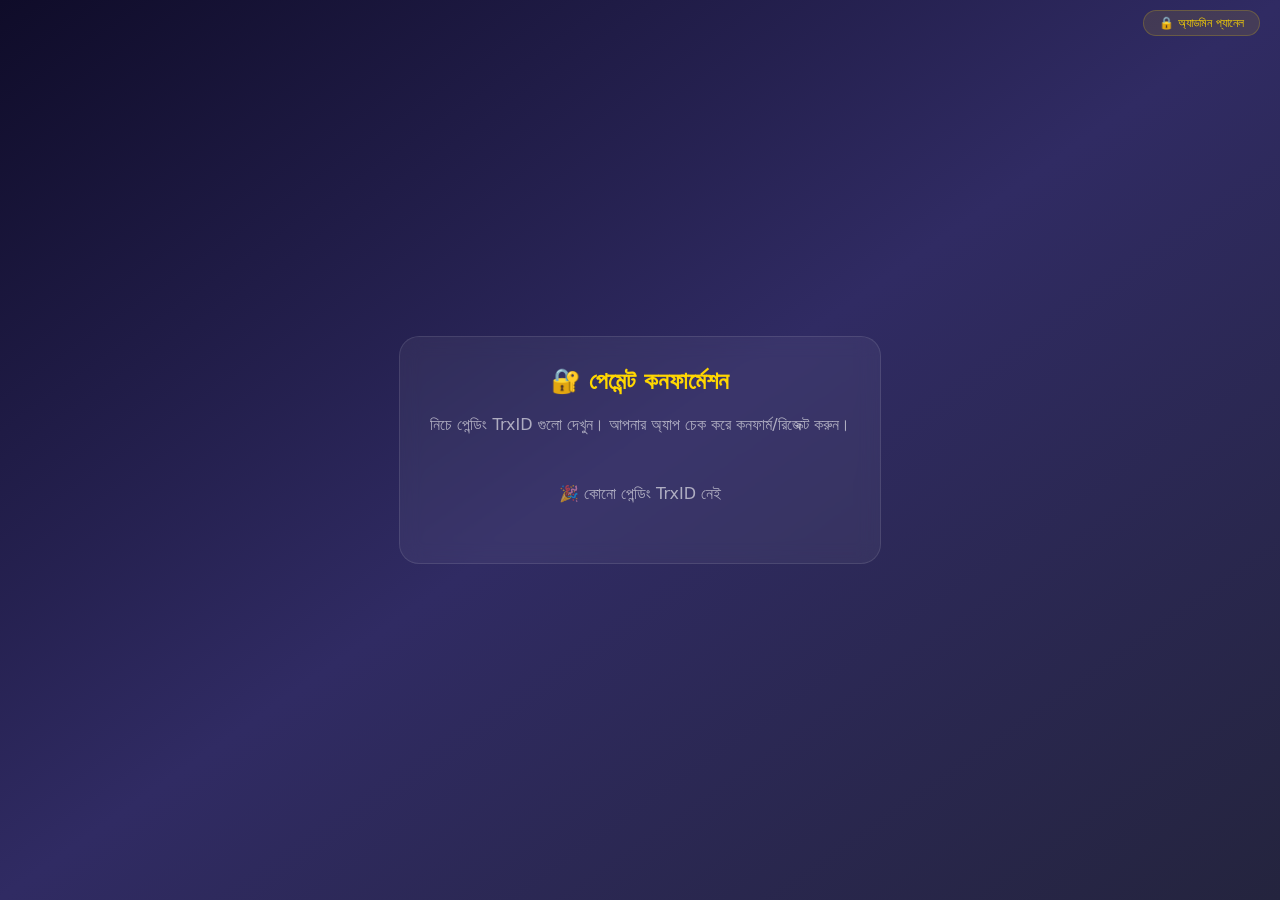
<file: admin.html>
<!DOCTYPE html>
<html lang="bn">
<head>
    <meta charset="UTF-8" />
    <meta name="viewport" content="width=device-width, initial-scale=1.0" />
    <title>অ্যাডমিন - কনফার্মেশন</title>
    <link rel="stylesheet" href="style.css" />
    <style>
        .admin-container {
            max-width: 600px;
            margin: 30px auto;
            background: rgba(255,255,255,0.05);
            padding: 30px;
            border-radius: 20px;
            backdrop-filter: blur(10px);
            border: 1px solid rgba(255,255,255,0.1);
        }
        .admin-container h2 {
            color: #ffd700;
            text-align: center;
            margin-bottom: 20px;
        }
        .pending-item {
            background: rgba(255,255,255,0.08);
            padding: 15px;
            border-radius: 12px;
            margin-bottom: 12px;
            display: flex;
            justify-content: space-between;
            align-items: center;
            flex-wrap: wrap;
            gap: 10px;
        }
        .pending-item .info {
            color: #fff;
            font-size: 14px;
        }
        .pending-item .info strong {
            color: #ffd700;
        }
        .btn-confirm {
            background: #00b894;
            color: #fff;
            border: none;
            padding: 8px 20px;
            border-radius: 30px;
            font-weight: 600;
            cursor: pointer;
        }
        .btn-confirm:hover { background: #00a381; }
        .btn-reject {
            background: #ff6b6b;
            color: #fff;
            border: none;
            padding: 8px 20px;
            border-radius: 30px;
            font-weight: 600;
            cursor: pointer;
            margin-left: 5px;
        }
        .btn-reject:hover { background: #e55a5a; }
        .status-badge {
            padding: 4px 12px;
            border-radius: 30px;
            font-size: 12px;
            font-weight: 600;
        }
        .status-pending { background: #fdcb6e; color: #2d3436; }
        #noPending { color: rgba(255,255,255,0.6); text-align: center; padding: 30px; }
        .admin-lock {
            position: fixed;
            top: 10px;
            right: 20px;
            background: rgba(255,215,0,0.1);
            padding: 5px 15px;
            border-radius: 30px;
            color: #ffd700;
            font-size: 12px;
            border: 1px solid rgba(255,215,0,0.2);
        }
    </style>
</head>
<body>
    <div class="admin-lock">🔒 অ্যাডমিন প্যানেল</div>
    <div class="admin-container">
        <h2>🔐 পেমেন্ট কনফার্মেশন</h2>
        <p style="color: rgba(255,255,255,0.6); text-align: center; margin-bottom: 20px;">
            নিচে পেন্ডিং TrxID গুলো দেখুন। আপনার অ্যাপ চেক করে কনফার্ম/রিজেক্ট করুন।
        </p>
        <div id="pendingList">
            <div id="noPending">🎉 কোনো পেন্ডিং TrxID নেই</div>
        </div>
    </div>
    <script>
        let pendingTransactions = [];

        window.addEventListener('storage', function(e) {
            if (e.key === 'pendingTransactions') loadPending();
        });

        function loadPending() {
            const stored = localStorage.getItem('pendingTransactions');
            pendingTransactions = stored ? JSON.parse(stored) : [];
            renderPending();
        }

        function renderPending() {
            const container = document.getElementById('pendingList');
            if (pendingTransactions.length === 0) {
                container.innerHTML = `<div id="noPending">🎉 কোনো পেন্ডিং TrxID নেই</div>`;
                return;
            }
            let html = '';
            pendingTransactions.forEach((item, index) => {
                html += `
                    <div class="pending-item">
                        <div class="info">
                            <strong>TrxID:</strong> ${item.trxid}<br>
                            <strong>টাকা:</strong> ৳ ${item.amount}<br>
                            <strong>মেথড:</strong> ${item.method === 'bkash' ? 'বিকাশ' : 'নগদ'}
                        </div>
                        <div>
                            <span class="status-badge status-pending">⏳ পেন্ডিং</span>
                            <button class="btn-confirm" onclick="confirmPayment(${index})">✅ কনফার্ম</button>
                            <button class="btn-reject" onclick="rejectPayment(${index})">❌ রিজেক্ট</button>
                        </div>
                    </div>
                `;
            });
            container.innerHTML = html;
        }

        window.confirmPayment = function(index) {
            if (confirm(`"${pendingTransactions[index].trxid}" কনফার্ম করবেন?`)) {
                pendingTransactions.splice(index, 1);
                saveAndReload();
                alert('✅ পেমেন্ট সফল!');
            }
        };

        window.rejectPayment = function(index) {
            if (confirm(`"${pendingTransactions[index].trxid}" রিজেক্ট করবেন?`)) {
                pendingTransactions.splice(index, 1);
                saveAndReload();
                alert('❌ পেমেন্ট রিজেক্ট!');
            }
        };

        function saveAndReload() {
            localStorage.setItem('pendingTransactions', JSON.stringify(pendingTransactions));
            window.dispatchEvent(new Event('storage'));
            loadPending();
        }

        loadPending();
        setInterval(loadPending, 5000);
    </script>
</body>
</html>
</file>
<file: style.css>
* {
    margin: 0;
    padding: 0;
    box-sizing: border-box;
    font-family: 'Segoe UI', system-ui, -apple-system, sans-serif;
}

body {
    min-height: 100vh;
    display: flex;
    justify-content: center;
    align-items: center;
    padding: 20px;
    background: linear-gradient(145deg, #0f0c29, #302b63, #24243e);
    background-attachment: fixed;
}

.container {
    background: rgba(255, 255, 255, 0.08);
    backdrop-filter: blur(20px);
    -webkit-backdrop-filter: blur(20px);
    border: 1px solid rgba(255, 255, 255, 0.12);
    border-radius: 32px;
    padding: 30px;
    max-width: 480px;
    width: 100%;
    box-shadow: 0 30px 60px rgba(0, 0, 0, 0.6);
    animation: fadeUp 0.6s ease-out;
}

@keyframes fadeUp {
    from { opacity: 0; transform: translateY(30px) scale(0.96); }
    to { opacity: 1; transform: translateY(0) scale(1); }
}

/* হেডার + লাইভ টাইম */
.header {
    text-align: center;
    margin-bottom: 16px;
    padding-bottom: 12px;
    border-bottom: 1px solid rgba(255, 255, 255, 0.08);
}
.header-top {
    display: flex;
    justify-content: space-between;
    align-items: center;
    margin-bottom: 4px;
}
.header-top h1 {
    font-size: 26px;
    font-weight: 700;
    background: linear-gradient(135deg, #f7971e, #ffd200);
    -webkit-background-clip: text;
    -webkit-text-fill-color: transparent;
    background-clip: text;
}
.live-time {
    color: #ffd700;
    font-size: 14px;
    font-weight: 600;
    background: rgba(255, 215, 0, 0.15);
    padding: 4px 12px;
    border-radius: 30px;
    border: 1px solid rgba(255, 215, 0, 0.2);
}
.header p {
    color: rgba(255, 255, 255, 0.7);
    font-size: 14px;
}
.header p strong { color: #fff; }

/* চলমান টেক্সট (ম্যারুকি) */
.marquee-container {
    background: rgba(255, 215, 0, 0.1);
    border-radius: 12px;
    padding: 8px 0;
    margin-bottom: 20px;
    border: 1px solid rgba(255, 215, 0, 0.15);
    overflow: hidden;
}
.marquee-text {
    display: inline-block;
    white-space: nowrap;
    animation: marquee 12s linear infinite;
    color: #ffd700;
    font-weight: 500;
    font-size: 14px;
    padding: 0 20px;
}
@keyframes marquee {
    0% { transform: translateX(100%); }
    100% { transform: translateX(-100%); }
}

/* অর্ডার সামারি */
.order-summary {
    background: rgba(255, 255, 255, 0.06);
    border-radius: 20px;
    padding: 18px;
    text-align: center;
    margin-bottom: 20px;
    border: 1px solid rgba(255, 255, 255, 0.06);
}
.order-summary h2 {
    color: rgba(255, 255, 255, 0.8);
    font-size: 15px;
    font-weight: 400;
    margin-bottom: 10px;
}
.amount-input-group {
    display: flex;
    align-items: center;
    justify-content: center;
    gap: 10px;
    flex-wrap: wrap;
}
.currency {
    font-size: 26px;
    font-weight: 700;
    color: #ffd700;
}
#amountInput {
    background: rgba(255, 255, 255, 0.1);
    border: 2px solid rgba(255, 255, 255, 0.15);
    border-radius: 14px;
    padding: 10px 14px;
    font-size: 24px;
    font-weight: 600;
    color: #fff;
    width: 150px;
    text-align: center;
    transition: all 0.3s;
}
#amountInput:focus {
    outline: none;
    border-color: #ffd700;
    background: rgba(255, 255, 255, 0.15);
}
#amountInput::-webkit-inner-spin-button { -webkit-appearance: none; }
.default-btn {
    background: rgba(255, 215, 0, 0.15);
    border: 1px solid rgba(255, 215, 0, 0.3);
    color: #ffd700;
    padding: 6px 16px;
    border-radius: 30px;
    font-size: 13px;
    font-weight: 600;
    cursor: pointer;
    transition: all 0.3s;
}
.default-btn:hover {
    background: rgba(255, 215, 0, 0.25);
    transform: scale(1.02);
}

/* পেমেন্ট চ্যানেল */
.payment-channels { margin-bottom: 20px; }
.payment-channels h3 {
    color: rgba(255, 255, 255, 0.7);
    font-size: 15px;
    font-weight: 400;
    margin-bottom: 10px;
}
.channel-tabs {
    display: flex;
    gap: 12px;
}
.tab {
    flex: 1;
    display: flex;
    align-items: center;
    justify-content: center;
    gap: 8px;
    padding: 12px 8px;
    background: rgba(255, 255, 255, 0.06);
    border: 2px solid rgba(255, 255, 255, 0.08);
    border-radius: 14px;
    color: rgba(255, 255, 255, 0.6);
    font-weight: 600;
    font-size: 15px;
    cursor: pointer;
    transition: all 0.3s;
}
.tab img {
    height: 24px;
    width: auto;
    object-fit: contain;
    filter: brightness(0.8);
    transition: filter 0.3s;
}
.tab.active {
    background: rgba(255, 255, 255, 0.12);
    border-color: #ffd700;
    color: #fff;
    box-shadow: 0 0 25px rgba(255, 215, 0, 0.15);
}
.tab.active img { filter: brightness(1); }
.tab:hover:not(.active) {
    background: rgba(255, 255, 255, 0.08);
    transform: translateY(-2px);
}

/* স্টেপ */
.step {
    background: rgba(255, 255, 255, 0.05);
    border-radius: 18px;
    padding: 18px;
    margin-bottom: 18px;
    border: 1px solid rgba(255, 255, 255, 0.06);
}
.step h4 {
    color: rgba(255, 255, 255, 0.9);
    font-size: 15px;
    font-weight: 600;
    margin-bottom: 14px;
}

/* ওয়ালেট বক্স (কল ইনফো বাদ) */
.wallet-box {
    padding: 14px;
    background: rgba(255, 255, 255, 0.06);
    border-radius: 14px;
    margin-bottom: 12px;
    border-left: 4px solid #ffd700;
    transition: all 0.3s;
}
.wallet-box:hover { background: rgba(255, 255, 255, 0.09); }
.wallet-box p {
    color: rgba(255, 255, 255, 0.8);
    font-weight: 500;
    font-size: 14px;
    margin-bottom: 6px;
}
.wallet-number {
    display: flex;
    align-items: center;
    gap: 10px;
    background: rgba(0, 0, 0, 0.3);
    padding: 8px 12px;
    border-radius: 10px;
    margin: 6px 0;
}
.wallet-number span {
    flex: 1;
    font-size: 18px;
    font-weight: 700;
    color: #fff;
    letter-spacing: 0.5px;
    word-break: break-all;
}
.copy-btn {
    background: linear-gradient(135deg, #ffd700, #f7971e);
    border: none;
    padding: 6px 16px;
    border-radius: 30px;
    font-weight: 600;
    font-size: 13px;
    color: #1a1a2e;
    cursor: pointer;
    transition: all 0.3s;
    white-space: nowrap;
}
.copy-btn:hover {
    transform: scale(1.04);
    box-shadow: 0 4px 15px rgba(255, 215, 0, 0.3);
}
.copy-btn.copied {
    background: #00b894;
    color: #fff;
}

/* ফর্ম */
.form-group { margin-bottom: 14px; }
.form-group label {
    display: block;
    margin-bottom: 5px;
    color: rgba(255, 255, 255, 0.8);
    font-weight: 500;
    font-size: 14px;
}
.form-group input,
.form-group select {
    width: 100%;
    padding: 12px 14px;
    background: rgba(255, 255, 255, 0.07);
    border: 2px solid rgba(255, 255, 255, 0.1);
    border-radius: 12px;
    font-size: 16px;
    color: #fff;
    transition: all 0.3s;
}
.form-group input::placeholder {
    color: rgba(255, 255, 255, 0.3);
}
.form-group input:focus,
.form-group select:focus {
    outline: none;
    border-color: #ffd700;
    background: rgba(255, 255, 255, 0.1);
}
.form-group select option {
    background: #1a1a2e;
    color: #fff;
}

.submit-btn {
    width: 100%;
    padding: 14px;
    background: linear-gradient(135deg, #00b894, #00cec9);
    border: none;
    border-radius: 14px;
    font-size: 18px;
    font-weight: 700;
    color: #fff;
    cursor: pointer;
    transition: all 0.3s;
    margin-top: 4px;
    box-shadow: 0 4px 20px rgba(0, 206, 201, 0.25);
}
.submit-btn:hover {
    transform: translateY(-3px);
    box-shadow: 0 8px 30px rgba(0, 206, 201, 0.35);
}
.submit-btn:disabled {
    opacity: 0.6;
    cursor: not-allowed;
    transform: none;
}

#resultMessage {
    padding: 14px;
    border-radius: 12px;
    text-align: center;
    font-weight: 600;
    margin-top: 14px;
}
.success {
    background: rgba(0, 184, 148, 0.2);
    color: #55efc4;
    border: 1px solid rgba(0, 184, 148, 0.3);
}
.error {
    background: rgba(255, 107, 107, 0.2);
    color: #ff7675;
    border: 1px solid rgba(255, 107, 107, 0.3);
}
.pending {
    background: rgba(255, 215, 0, 0.15);
    color: #ffd700;
    border: 1px solid rgba(255, 215, 0, 0.3);
}

.warning {
    background: rgba(255, 215, 0, 0.08);
    border-left: 4px solid #ffd700;
    padding: 14px;
    border-radius: 10px;
    margin-top: 16px;
}
.warning p {
    color: rgba(255, 255, 255, 0.7);
    font-size: 13px;
    line-height: 1.6;
}
.warning strong { color: #ffd700; }

/* ফুটার - হেল্পলাইন */
.footer-help {
    margin-top: 25px;
    padding-top: 18px;
    border-top: 1px solid rgba(255, 255, 255, 0.08);
    text-align: center;
}
.help-line {
    display: flex;
    align-items: center;
    justify-content: center;
    flex-wrap: wrap;
    gap: 8px 15px;
}
.help-label {
    color: rgba(255, 255, 255, 0.7);
    font-weight: 600;
    font-size: 14px;
}
.whatsapp-link {
    display: inline-flex;
    align-items: center;
    gap: 6px;
    color: #25D366;
    text-decoration: none;
    font-weight: 600;
    font-size: 15px;
    padding: 5px 14px;
    background: rgba(37, 211, 102, 0.12);
    border-radius: 30px;
    transition: all 0.3s;
    border: 1px solid rgba(37, 211, 102, 0.2);
}
.whatsapp-link img {
    height: 18px;
    width: auto;
}
.whatsapp-link:hover {
    background: rgba(37, 211, 102, 0.2);
    transform: scale(1.03);
}
.call-link {
    color: #ffd700;
    text-decoration: none;
    font-weight: 600;
    font-size: 14px;
    padding: 5px 14px;
    background: rgba(255, 215, 0, 0.1);
    border-radius: 30px;
    border: 1px solid rgba(255, 215, 0, 0.15);
    transition: all 0.3s;
}
.call-link:hover {
    background: rgba(255, 215, 0, 0.2);
    transform: scale(1.03);
}
.help-divider {
    color: rgba(255, 255, 255, 0.2);
}
.help-note {
    color: rgba(255, 255, 255, 0.4);
    font-size: 12px;
    margin-top: 8px;
}

.timestamp {
    text-align: center;
    margin-top: 16px;
    color: rgba(255, 255, 255, 0.25);
    font-size: 12px;
    letter-spacing: 0.5px;
}

@media (max-width: 480px) {
    .container { padding: 18px; }
    #amountInput { width: 120px; font-size: 20px; }
    .tab { font-size: 13px; padding: 10px 6px; }
    .tab img { height: 20px; }
    .wallet-number { flex-wrap: wrap; justify-content: center; }
    .wallet-number span { font-size: 16px; text-align: center; width: 100%; }
    .copy-btn { width: 100%; text-align: center; }
    .header-top h1 { font-size: 22px; }
    .live-time { font-size: 12px; padding: 2px 10px; }
    .help-line { flex-direction: column; gap: 5px; }
}
</file>
